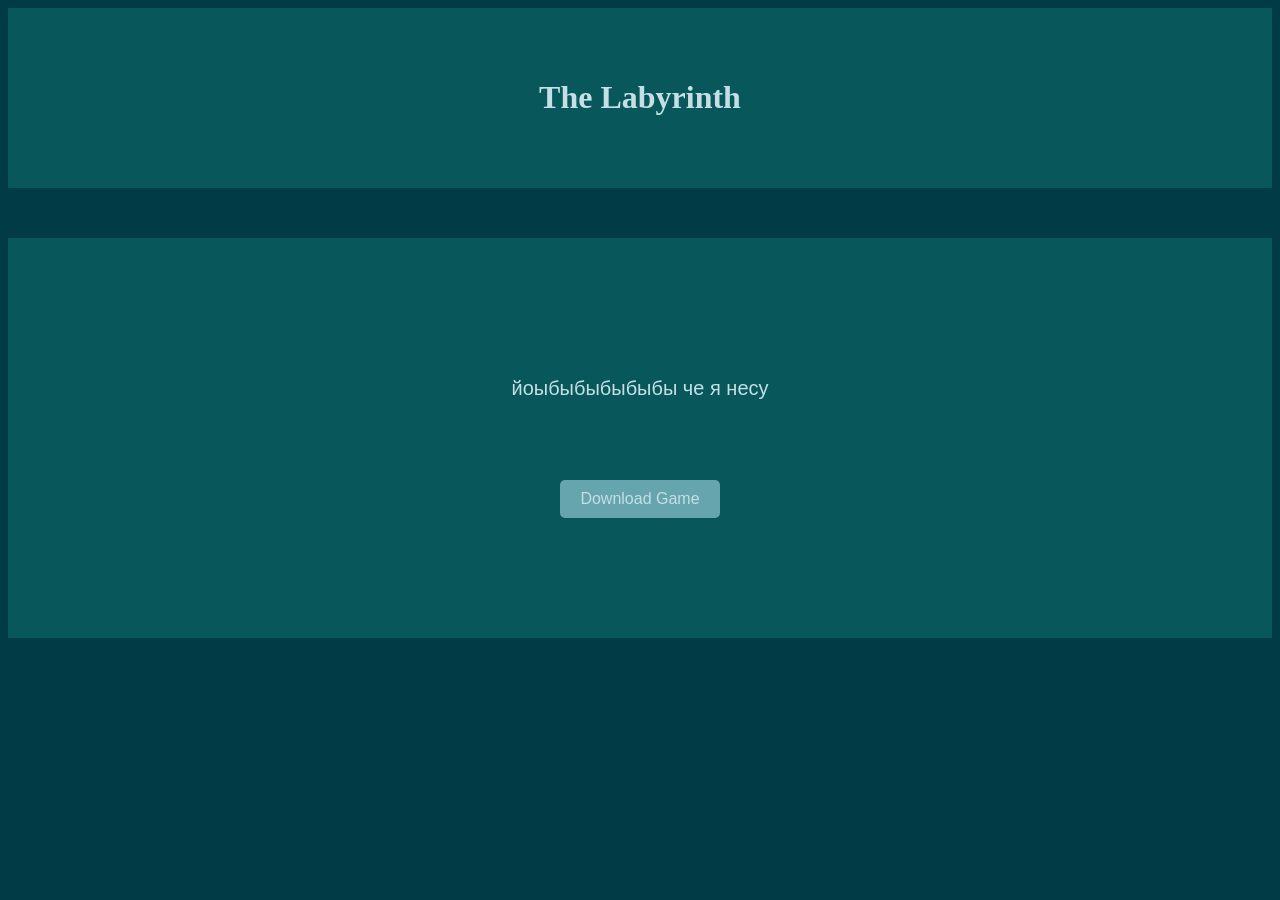
<file: index.html>
<!DOCTYPE html>
<html lang="en">
<head>
    <meta charset="UTF-8">
    <link rel="stylesheet" href="style.css">
    <meta name="viewport" content="width=device-width, initial-scale=1.0">
    <title>horror</title>
</head>
<body>
    <header>
        <h1>The Labyrinth</h1>
    </header>
    <main>
        <p class = 'desc'>йоыбыбыбыбыбы че я несу</p>
        <div class = 'download'>
            <a href="main.exe" download>Download Game</a>
        </div>
    </main>
</body>
</html>
</file>
<file: style.css>
body{
    background-color: #003b46;
}

header {
    background-color: #07575b;
    color: #c4dfe6;
    padding: 50px;
    text-align: center;
}

main {
    margin-top: 50px;
    height: 400px;
    color: #c4dfe6;
    display: flex;
    flex-direction: column;  
    align-items: center;
    justify-content: center;
    gap: 60px;
    background-color: #07575b;
    font-family: Arial, sans-serif;
}

.download a {
    display: inline-block;
    padding: 10px 20px;
    background-color: #66a5ad;
    color: #c4dfe6;
    text-decoration: none;
    border-radius: 5px;
}

.download a:hover {
    background-color: #66a5ad;
    color: #c4dfe6;
    text-decoration: none;
    border-radius: 5px;
    transform: scale(1.1);
    transition: transform 0.3s ease;
}

.desc{
    font-size: 20px;
}
</file>
